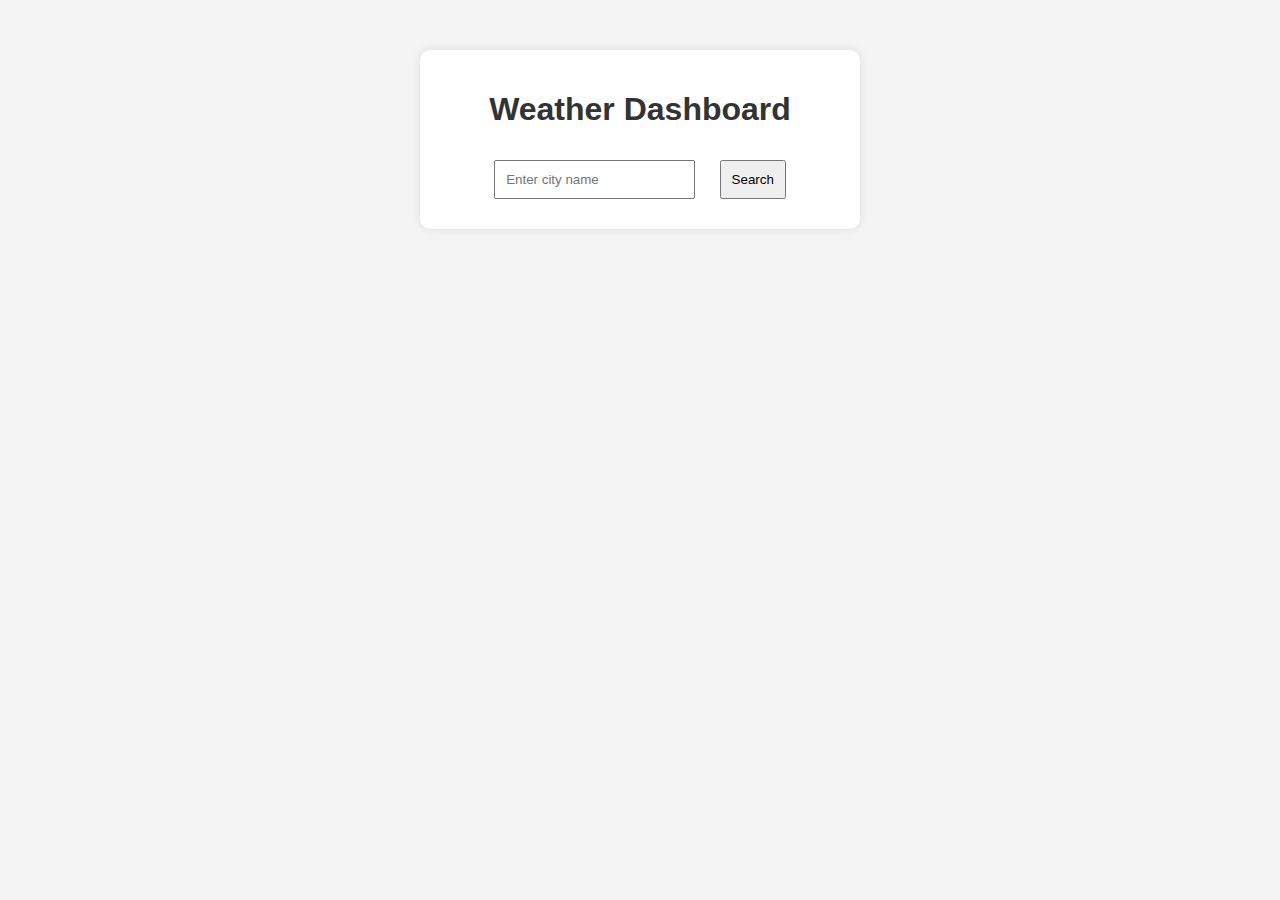
<file: index.html>
<!DOCTYPE html>
<html lang="en">
<head>
    <meta charset="UTF-8">
    <meta name="viewport" content="width=device-width, initial-scale=1.0">
    <title>Data Dashboard</title>
    <link rel="stylesheet" href="task 03.css">
</head>
<body>
    <div class="container">
        <h1>Weather Dashboard</h1>
        <input type="text" id="search" placeholder="Enter city name">
        <button id="searchBtn">Search</button>
        <div id="result"></div>
    </div>
    <script src="script3.js"></script>
</body>
</html>
</file>
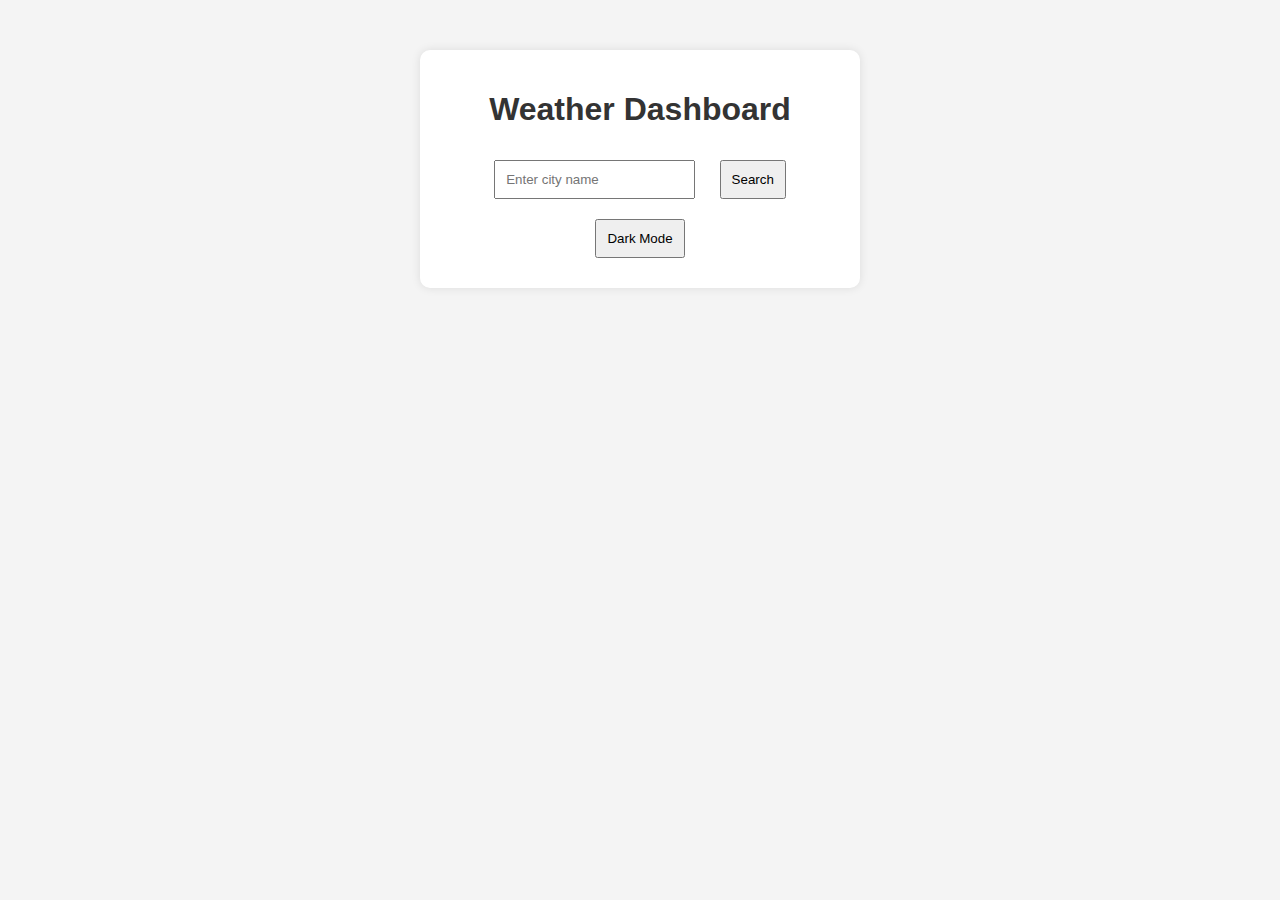
<file: task 3.html>
<!DOCTYPE html>
<html lang="en">
<head>
    <meta charset="UTF-8">
    <meta name="viewport" content="width=device-width, initial-scale=1.0">
    <title>Data Dashboard</title>
    <link rel="stylesheet" href="task 03.css">
</head>
<body>
    <div class="container">
        <h1>Weather Dashboard</h1>
        <input type="text" id="search" placeholder="Enter city name">
        <button id="searchBtn">Search</button>
        <button id="toggleTheme">Toggle Dark Mode</button>
        <div id="result"></div>
    </div>
    <script src="script3.js"></script>
</body>
</html>
</file>
<file: task 03.css>
body {
    font-family: Arial, sans-serif;
    text-align: center;
    background-color: #f4f4f4;
    color: #333;
    transition: background 0.3s, color 0.3s;
}

.container {
    max-width: 400px;
    margin: 50px auto;
    padding: 20px;
    border-radius: 10px;
    background: white;
    box-shadow: 0px 0px 10px rgba(0, 0, 0, 0.1);
}

input, button {
    margin: 10px;
    padding: 10px;
}

.dark-mode {
    background-color: #333;
    color: white;
}

.dark-mode .container {
    background: #444;
}
</file>
